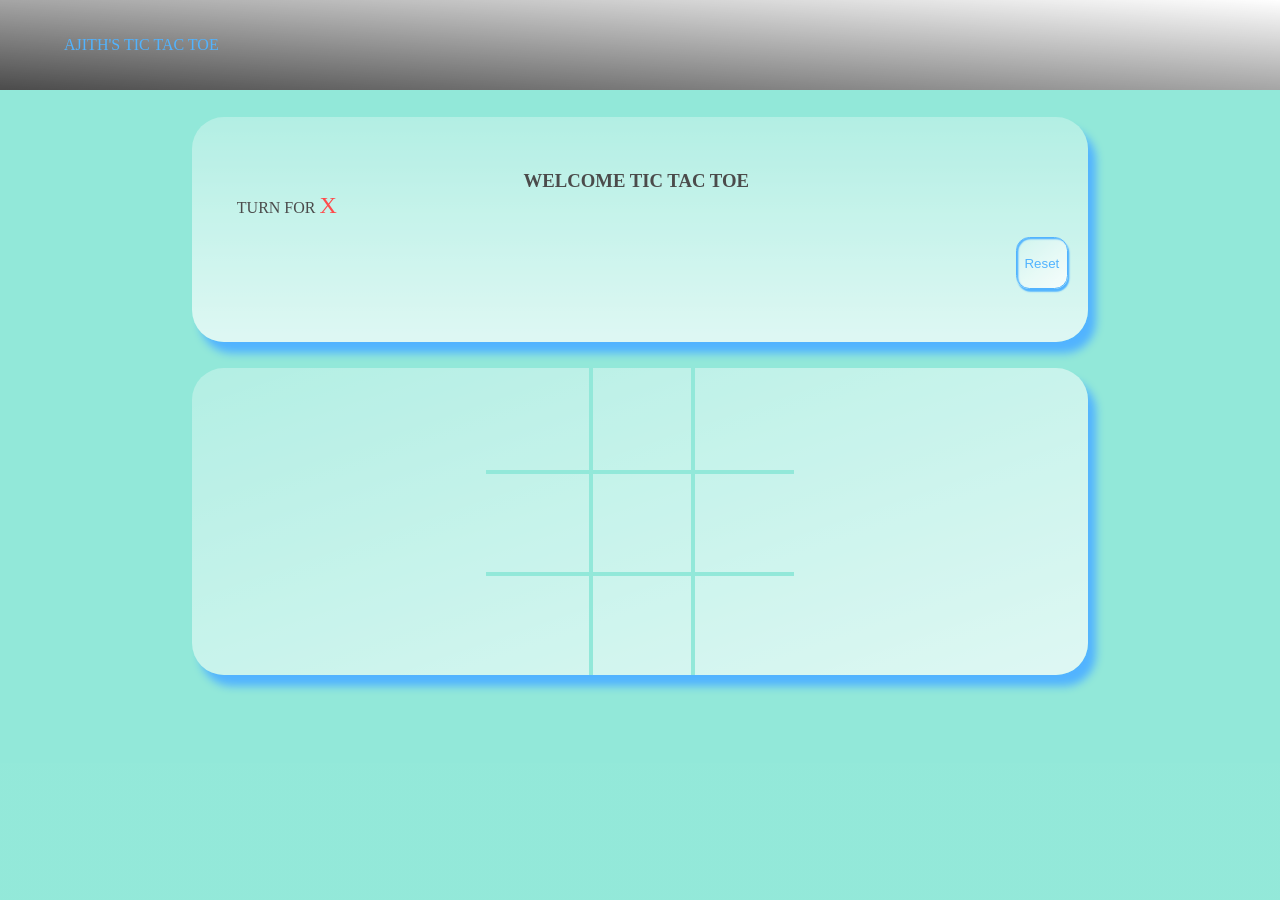
<file: index.html>
<!DOCTYPE html>
<html lang="en">
<head>
    <meta charset="UTF-8">
    <meta http-equiv="X-UA-Compatible" content="IE=edge">
    <meta name="viewport" content="width=device-width, initial-scale=1.0">
    <title>Tic Tac Toe</title>
    <link rel="stylesheet" href="Tic Tak Toe.css">
    </head>
<body>
    <div class="main">
        <nav>
            <ul>
                <li>Ajith's Tic Tac Toe</li>
            </ul>
        </nav>
        <div class="gameinfo">
           <h3 >Welcome  <span id="nn">Tic Tac Toe</span></h3>
        <div class="infos">  <div id="info">Turn for <span id="turnturn">X</span></div> <br>
              <Button id="reset"  onclick="myReset()">Reset</Button>
         </div>
         <div class="img">
              <div id="winner"></div>
         </div>
            </div>
    <div class="container">
        <div class="line"></div>
        <div class="box bb bl bt " ><span class="boxtext"></span></div>
        <div class="box  bb bt"><span class="boxtext"></span></div>
        <div class="box  bb br1 bt"><span class="boxtext"></span></div>
        <div class="box   bb bl "><span class="boxtext"></span></div>
        <div class="box   bb"><span class="boxtext"></span></div>
        <div class="box  bb br1"><span class="boxtext"></span></div>
        <div class="box   bl bb"><span class="boxtext"></span></div>
        <div class="box  bb"><span class="boxtext"></span></div>
        <div class="box  br1 bb"><span class="boxtext"></span></div>
    </div>
    </div>
    <script src="TicTakToe.js"></script>
</body>
</html>
</file>
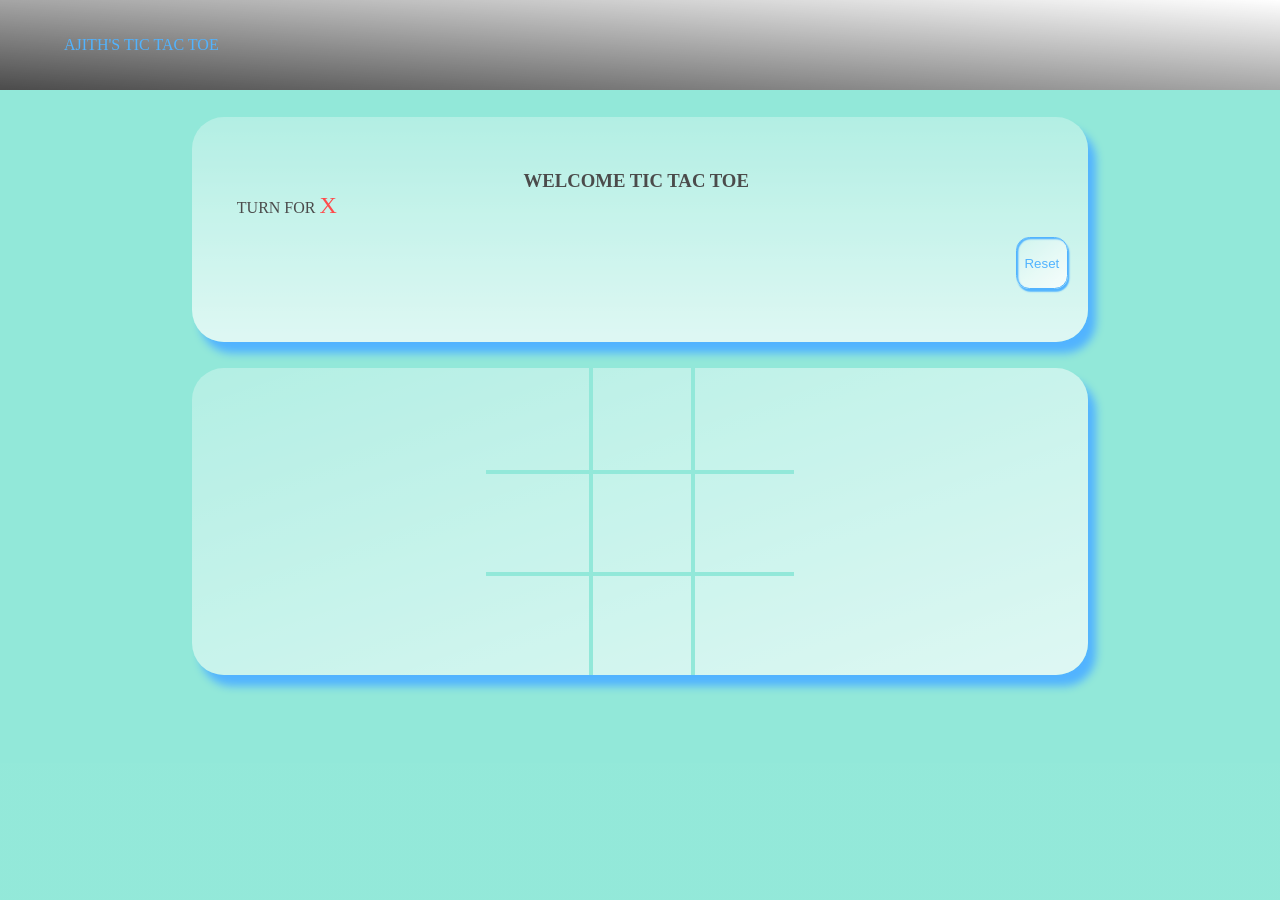
<file: Tic Tak Toe.html>
<!DOCTYPE html>
<html lang="en">
<head>
    <meta charset="UTF-8">
    <meta http-equiv="X-UA-Compatible" content="IE=edge">
    <meta name="viewport" content="width=device-width, initial-scale=1.0">
    <title>Tic Tac Toe</title>
    <link rel="stylesheet" href="Tic Tak Toe.css">
    </head>
<body>
    <div class="main">
        <nav>
            <ul>
                <li>Ajith's Tic Tac Toe</li>
            </ul>
        </nav>
        <div class="gameinfo">
           <h3 >Welcome  Tic Tac Toe</h3>
        <div class="infos">  <div id="info">Turn for <span id="turnturn">X</span></div> <br>
              <Button id="reset"  onclick="myReset()">Reset</Button>
         </div>
         <div class="img">
              <div id="winner"></div>
         </div>
            </div>
    <div class="container">
        <div class="line"></div>
        <div class="box bb bl bt " ><span class="boxtext"></span></div>
        <div class="box  bb bt"><span class="boxtext"></span></div>
        <div class="box  bb br1 bt"><span class="boxtext"></span></div>
        <div class="box   bb bl "><span class="boxtext"></span></div>
        <div class="box   bb"><span class="boxtext"></span></div>
        <div class="box  bb br1"><span class="boxtext"></span></div>
        <div class="box   bl bb"><span class="boxtext"></span></div>
        <div class="box  bb"><span class="boxtext"></span></div>
        <div class="box  br1 bb"><span class="boxtext"></span></div>
    </div>
    </div>
    <script src="TicTakToe.js"></script>
</body>
</html>
</file>
<file: Tic Tak Toe.css>
*{
    padding:0px;
    margin: 0px;
    box-sizing: border-box;
}
ul{
    list-style-type: none;
    color:rgb(9, 148, 255);
    background:linear-gradient(to right top,black  ,white );
    /* background-color: black; */
    display: flex;
    height:10vh;
    align-items: center;
    padding-left: 5vw;
    text-transform: uppercase;
}
.main{
  overflow: hidden;
    opacity:0.7;
    z-index:2;
    background:linear-gradient(to right top,#65dfc9,#65dfc9);
    height: 100vh;
    width:100vw;
}
.container{
    
    box-shadow:.5em .7em .5em rgb(9, 148, 255);
    position: relative;
    display: grid;
    justify-content: center;
    grid-template-rows:repeat(3,8vw);
    grid-template-columns:repeat(3,8vw) ;
    margin-top:2vw;
    margin-bottom: 1vw;
    background: linear-gradient(to right bottom,rgba(255,255,255,.3),rgba(255,255,255,.7));
   margin-left:15%;
   margin-right:15%;
   border-radius: 2em;
}
.gameinfo h3{
    margin:0 37%;
}

#info{
    font-size:1em;
    font-weight: 400;
   margin-left:5%;  
}
#winner::first-letter{
  color:red;
  font-size: 1.5em;
}
#turnturn{
   color:red;
  font-size: 1.5em;
}
 #winner{
     margin-left: 5%;
 }
 #reset:hover{
     color:rgb(9,148,255);
     /* border:.1em solid blue; */
     background:linear-gradient(to right bottom,
     rgba(255,255,255,0.8),rgba(255,255,255,.1));
 }
#reset{
    box-shadow:inset .1em .1em .1em rgb(9, 148, 255),.1em .2em .1em rgb(9, 148, 255);
    width:4vw;
    height:4vw;
    border:0.1em solid rgb(9,148,255);
    border-radius: 1em;
    margin: 0px 92%;
    background:linear-gradient(to right bottom,
    rgba(255,255,255,0.1),rgba(255,255,255,.8));
    /* box-shadow: 5px 5
    px 10px rgba(9,148,255,.25),-2px -2px 5px rgba(9, 148, 255,.05),inset -2px -2px  5px rgba(9, 148, 255,.25); */
    color:rgb(9,148,255);
}
.dis{
    background-color: black;
    color:white;
}
.box{
    display:flex;
 border:.13em solid #65dfc9;
 font-size:2em;
 align-items:center;
 justify-content: center;
 border-right:0px;
 transition:background-color 2s ease-in-out;
}
@keyframes fill{
    0%{
    background:white;
    }
    100%{
        background:aquamarine ;
    }
}
.gameinfo{
    box-shadow:.5em .7em .5em rgb(9, 148, 255);
    background:linear-gradient(to  bottom,
    rgba(255,255,255,0.3),rgba(255,255,255,0.7));
    /* box-shadow:25px 25px 50px rgba(9, 148, 255,.25),-10px -10px 30px rgba(9, 148, 255,.1),inset -5px -5px 15px rgba(9,148,255,.5); */
    border-radius: 2em;
    text-transform: uppercase;
    justify-content: center;
    margin:3vh 15vw 0px 15vw;
    height:25vh;
    display: flex;
    flex-direction: column;
}
.gameinfo:hover{
    background:linear-gradient(to  bottom,
    rgba(255,255,255,0.7),rgba(255,255,255,0.3));
}
.box:hover{
    cursor: pointer;
    animation:fill .5s linear ;
    background-color:aquamarine;
}
.bt{
    border-top:0px;
}
.bb{
    border-bottom: 0px;
}
.bl{
    border-left: 0px;
}


@media (max-width:1000px){
   .line{
       display:"none";
   }
    #reset{
        width:8vw;
        border-radius: 5px;
        border:0.1em solid rgb(9,148,255);
        margin: 0px 80%;
        color:rgb(9,148,255);
    }
    .container{
        height:48vw;
        padding-top:6vw;
        padding-bottom:6vw ;
        grid-template-rows:repeat(3,12vw);
        grid-template-columns:repeat(3,12vw) ;
    }
}
@media (max-width:750px){
    .container{
        height:75vw;
        padding-top:15vw;
        padding-bottom:15vw ;
        grid-template-rows:repeat(3,15vw);
        grid-template-columns:repeat(3,15vw) ;
    }
}
@media (max-width:500px){
    #nn{
        display: none;
    }
    #reset{
        width:20vw;
        height:6vh;
        border-radius: 5px;
        border:0.1em solid rgb(9,148,255);
        margin: 0px 70%;
        color:rgb(9,148,255);
    }
    .gameinfo h3{
        font-size: smaller;
    }

    .container{
        height:auto;
        padding-top:5vw;
        padding-bottom:5vw ;

    }
}
.line{
    background-color: rgb(9,148,255);
    height: 3px;
    width:16vw;
    position:absolute;
    justify-content: center;
    margin-bottom: 1vw; 
    display:none;
     /* left:27vw;
     top:12vw; 
     transform: rotate(135deg);  */
}
/* 42 4 0
   42 12 0
   42 20 0
   34 12 90
   42 12 90
   50 12 90
   42 12 45
   42 12 135
  */
</file>
